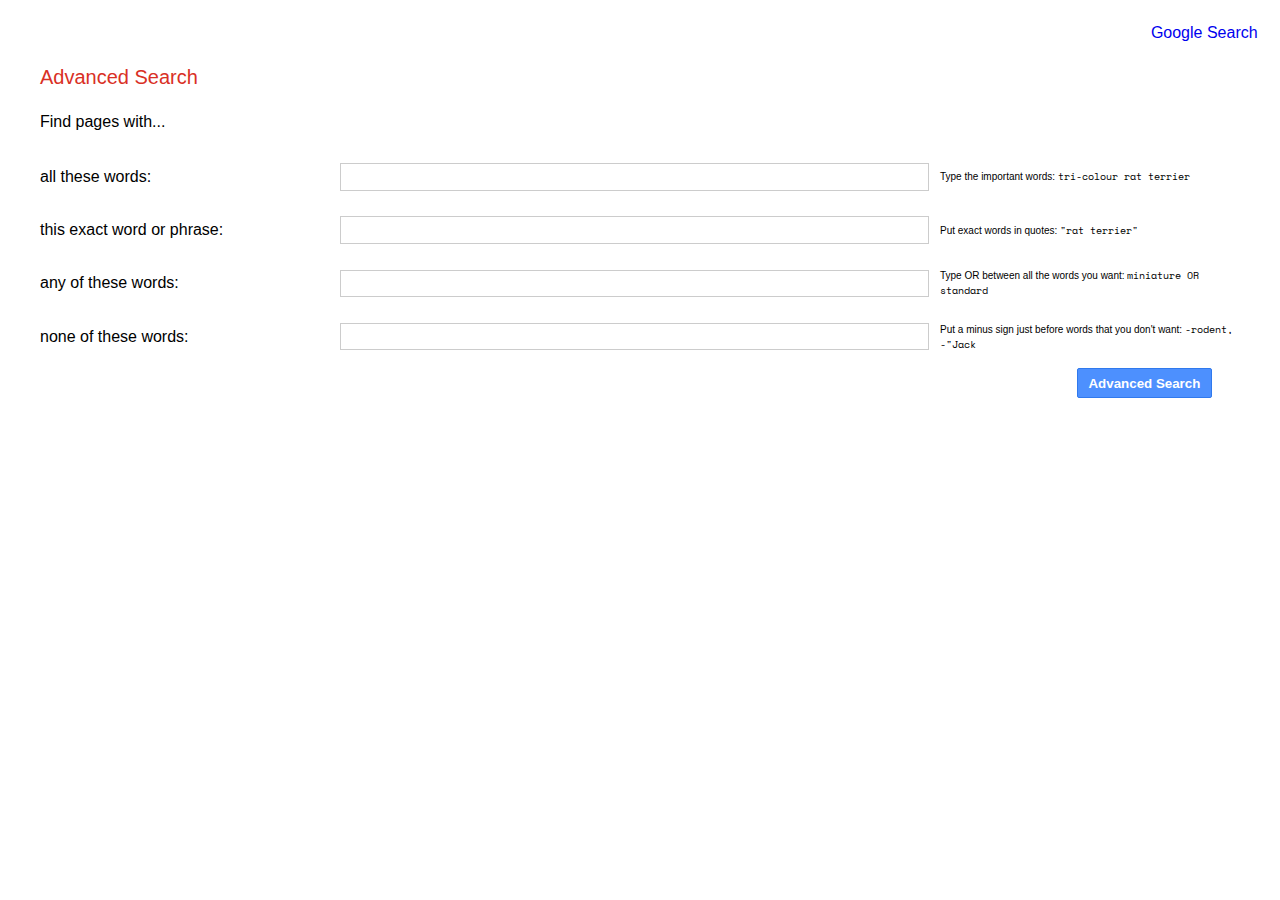
<file: advanced.html>
<!DOCTYPE html>
<html lang="en">

<head>
    <title>Search</title>
    <link rel="stylesheet" href="style.css">
</head>

<body>
    <header>
        <nav>
            <ul class="list">
                <li class="list-item"><a href="index.html">Google Search</a></li>
            </ul>
        </nav>
    </header>



    <div class="container">
        <div class="label-info">
            <div style="font-size: 20px; color: #d93025;">Advanced Search</div>
            <div style="margin: 1.5em 0; ">Find pages with...</div>
        </div>

        <form class="advanced-form" action="https://www.google.com/search">
            <div class="input-words">
                <div class="label"><label for="allword">all these words:</label></div>
                <div class="input"><input type="text" name="as_q"></div>
                <div class="tip">Type the important words: <span class="monospace">tri-colour rat terrier</span></div>
            </div>
            <div class="input-words">
                <div class="label"><label for="exactword">this exact word or phrase:</label></div>
                <div class="input"><input type="text" name="as_epq"></div>
                <div class="tip">Put exact words in quotes: <span class="monospace">"rat terrier"</span></div>
            </div>
            <div class="input-words">
                <div class="label"><label for="anyword">any of these words:</label></div>
                <div class="input"><input type="text" name="as_oq"></div>
                <div class="tip">Type OR between all the words you want: <span class="monospace">miniature OR standard</span></div>
            </div>
            <div class="input-words">
                <div class="label"><label for="noneword">none of these words:</label></div>
                <div class="input"><input type="text" name="as_eq"></div>
                <div class="tip">Put a minus sign just before words that you don't want: <span class="monospace">-rodent, -"Jack</div>
            </div>

            <input type="submit" class="advanced-btn" value="Advanced Search">
        </form>

        <!-- <form action="https://www.google.com/search" method="get">
            <label>Find pages with...</label>
            <div class="whitespace"></div>
            <label>To do this in the search box.</label>
            <div class="form-group">
                <label>All these words:</label>
                <input type="text" name="as_q">
                <div class="clarification">
                    Type the important words: <span class="monospace">tri-colour rat terrier</span>
                </div>
            </div>
            <div class="form-group">
                <label>This exact word or phrase:</label>
                <input type="text" name="as_epq">
                <div class="clarification">
                    Put exact words in quotes: <span class="monospace">"rat terrier"</span>
                </div>
            </div>
            <div class="form-group">
                <label>Any of these words: </label>
                <input type="text" name="as_oq">
                <div class="clarification">
                    Type OR between all the words you want: <span class="monospace">miniature OR standard</span>
                </div>
            </div>
            <div class="form-group">
                <label>None of these words:</label>
                <input type="text" name="as_eq">
                <div class="clarification">
                    Put a minus sign just before words that you don't want: <span class="monospace">-rodent, -"Jack
                        Russell"</span>
                </div>
            </div>
            <div class="form-group">
                <label></label>
                <div class="right-align">
                    <input type="submit" class="blue-button" value="Google Advanced Search">
                </div>
            </div>
        </form> -->

    </div>

</body>

</html>
</file>
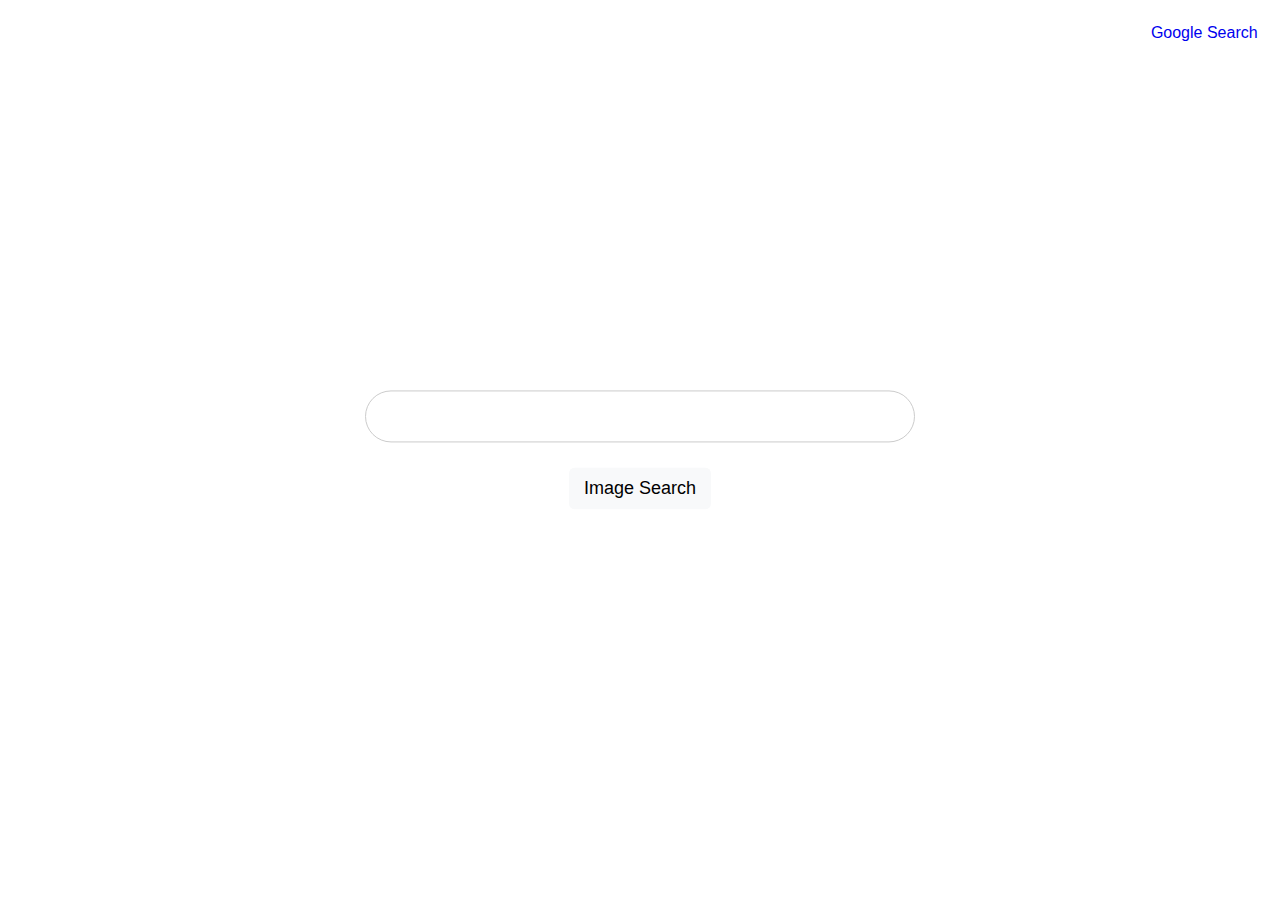
<file: image.html>
<!DOCTYPE html>
<html lang="en">

<head>
    <title>Search</title>
    <link rel="stylesheet" href="style.css">
</head>

<body>
    <header>
        <nav>
            <ul class="list">
                <li class="list-item"><a href="index.html">Google Search</a></li>
            </ul>
        </nav>
    </header>
    <div class="wrapper">
        <form class="flex-column" action="https://www.google.com/search">
            <input type="text" name="q">
            <input type="hidden" name="tbm" value="isch">
            <input type="submit" class="btn" value="Image Search">
        </form>
    </div>
</body>

</html>
</file>
<file: style.css>
@import url("https://fonts.googleapis.com/css2?family=Space+Mono&display=swap");

html,
body {
  padding: 0;
  margin: 0;
  box-sizing: border-box;
  font-family: Arial, Helvetica, sans-serif;
}

body {
  height: 90vh;
}

/* ----------------header--------------------- */

.list {
  display: flex;
  justify-content: flex-end;
  padding: 0.5em 0;
}

.list-item {
  list-style: none;
}

.list-item a {
  text-decoration: none;
  margin-right: 1.4em;
}

/* ----------------container--------------------- */

.container {
  width: 95%;
  max-width: 1200px;
  margin: 0 auto;
}

.wrapper {
  position: absolute;
  top: 50%;
  left: 50%;
  transform: translate(-50%, -50%);
  max-width: 520px;
  width: 80%;
  margin: 0 auto;
}

.flex-column {
  display: flex;
  flex-direction: column;
  align-items: center;
}

.wrapper input[type="text"] {
  width: 100%;
  padding: 0.8em;
  margin-bottom: 1.4em;
  border-radius: 100px;
  border: 1px solid #cccccc;
  outline: none;
  font-size: 18px;
}

.btn {
  padding: 0.6rem 0.8em;
  font-size: 18px;
  background-color: #f8f9fa;
  border-radius: 6px;
  border: 1px solid transparent;
  outline: none;
  cursor: pointer;
  text-decoration: none;
  color: #000;
}

.btn:hover {
  border: 1px solid #dadce0;
}

.btn + .btn {
  margin-left: 0.4em;
}

/* ----------------advanced-search--------------------- */

.input-words {
  margin: 0.6em 0;
  display: flex;
}

.input-words .label {
  flex: 1;
  align-self: center;
}
.input-words .input {
  flex: 2;
}

.input-words .tip {
  flex: 1;
  align-self: center;
  font-size: 10px;
}
.input-words .monospace {
  font-family: "Space Mono", monospace;
}

.input-words input {
  margin: 0.6em 0;
  padding: 0.4em;
  outline: none;
  border: 1px solid #cccccc;
  width: 96%;
}

.advanced-btn {
  color: #fff;
  background-color: #4d90fe;
  outline: none;
  border: 1px solid #3079ed;
  padding: 0.5em 0.8em;
  border-radius: 2px;
  cursor: pointer;
  font-weight: bold;
  float: right;
  margin-right: 28px;
}

.advanced-btn:hover {
  background-image: -webkit-linear-gradient(top, #4d90fe, #4787ed);
}
</file>
